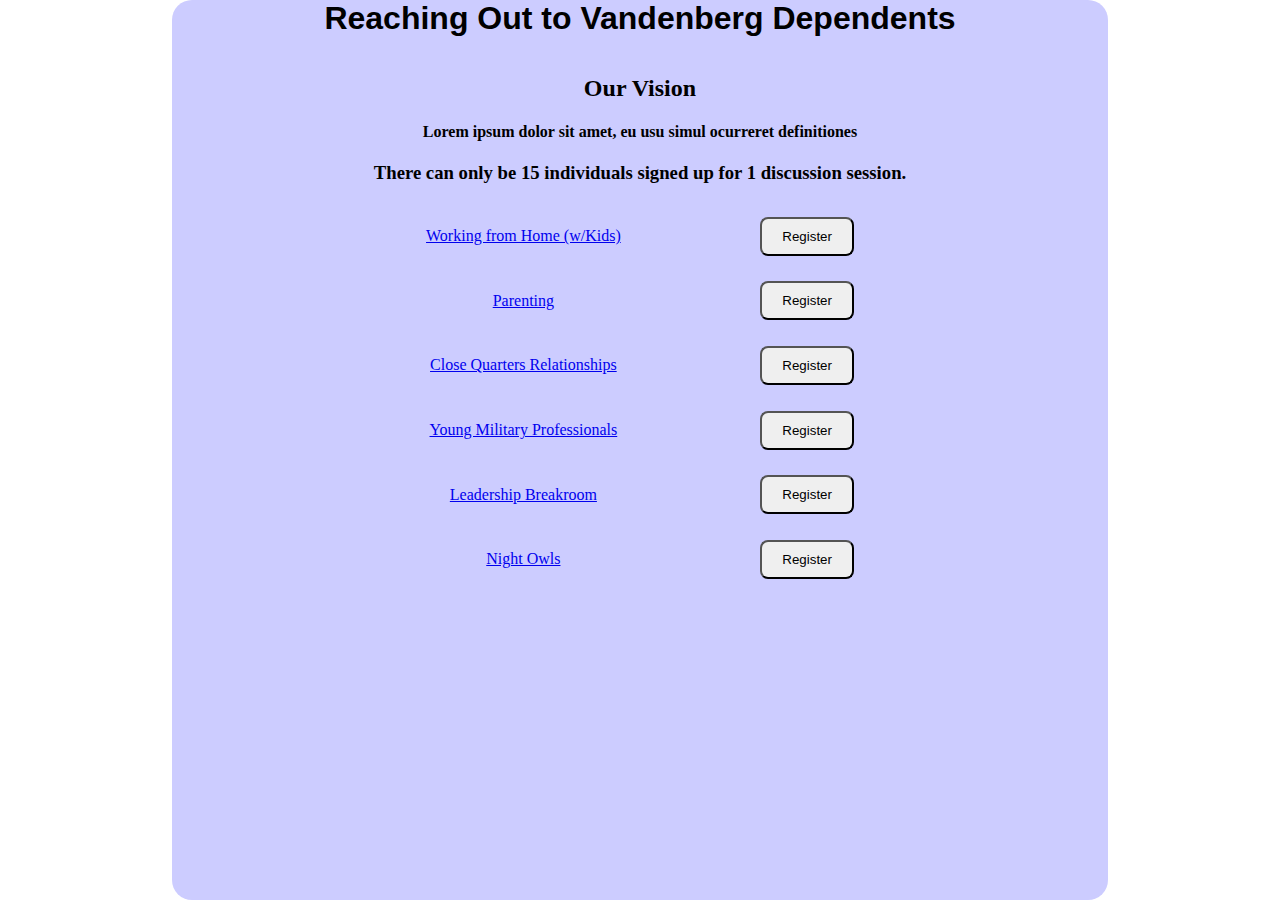
<file: index.html>
<!DOCTYPE html>
<html lang="en" dir="ltr">
  <head>
    <meta charset="utf-8">
    <link rel="stylesheet" href="styles.css">
    <link rel="icon" href="favicon (1).ico">
    <link rel="stylesheet" href="button.js">
    <link rel="stylesheet" href="Registration(1).html">
    <title>Reaching out</title>
  </head>
  <body>
    <div class='content'>
    <h1>Reaching Out to Vandenberg Dependents</h1>
      <br>
      <h2>Our Vision</h2>
      <p><h4>Lorem ipsum dolor sit amet, eu usu simul ocurreret definitiones</h4></p>
      <h3 class= number>There can only be 15 individuals signed up for 1 discussion session.</h3>
    <table>
      <tr>
        <td class=title><a href="WorkingHome.html">Working from Home (w/Kids)</a></td>
        <td><h4 class="Hidden">asdhfakdshfoiaewu</h4></td>
        <td><button class=Class-btn onclick="myFunction()">Register</button></td>
      </tr>
      <tr>
        <td class=title><a href="Parenting.html">Parenting</a></td>
        <td><h4 class="Hidden">asdhfakdshfoiaewu</h4></td>
        <td><button class=Class-btn onclick="myFunction()">Register</button></td>
      </tr>
      <tr>
        <td class=title><a href="CloseQuarters.html">Close Quarters Relationships</a></td>
        <td><h4 class="Hidden">asdhfakdshfoiaewu</h4></td>
        <td><button class=Class-btn onclick="myFunction()">Register</button></td>
      </tr>
      <tr>
        <td class=title><a href="YoungMilitary.html">Young Military Professionals</a></td>
        <td><h4 class="Hidden">asdhfakdshfoiaewu</h4></td>
        <td><button class=Class-btn onclick="myFunction()">Register</button></td>
      </tr>
      <tr>
        <td class=title><a href="Leadership.html">Leadership Breakroom</a></td>
        <td><h4 class="Hidden">asdhfakdshfoiaewu</h4></td>
        <td><button class=Class-btn onclick="myFunction()">Register</button></td>
      </tr>
      <tr>
        <td class=title><a href="NightOwls.html">Night Owls</a></td>
        <td><h4 class="Hidden">asdhfakdshfoiaewu</h4></td>
        <td><button class=Class-btn onclick="location.replace('Registration(1).html?selclass=NightOwls')">Register</button></td>
        <script>
          function myFunction() {
            location.replace("Registration(1).html")
          }
        </script>
      </tr>
    </table>
  </div>
  </body>
</html>
</file>
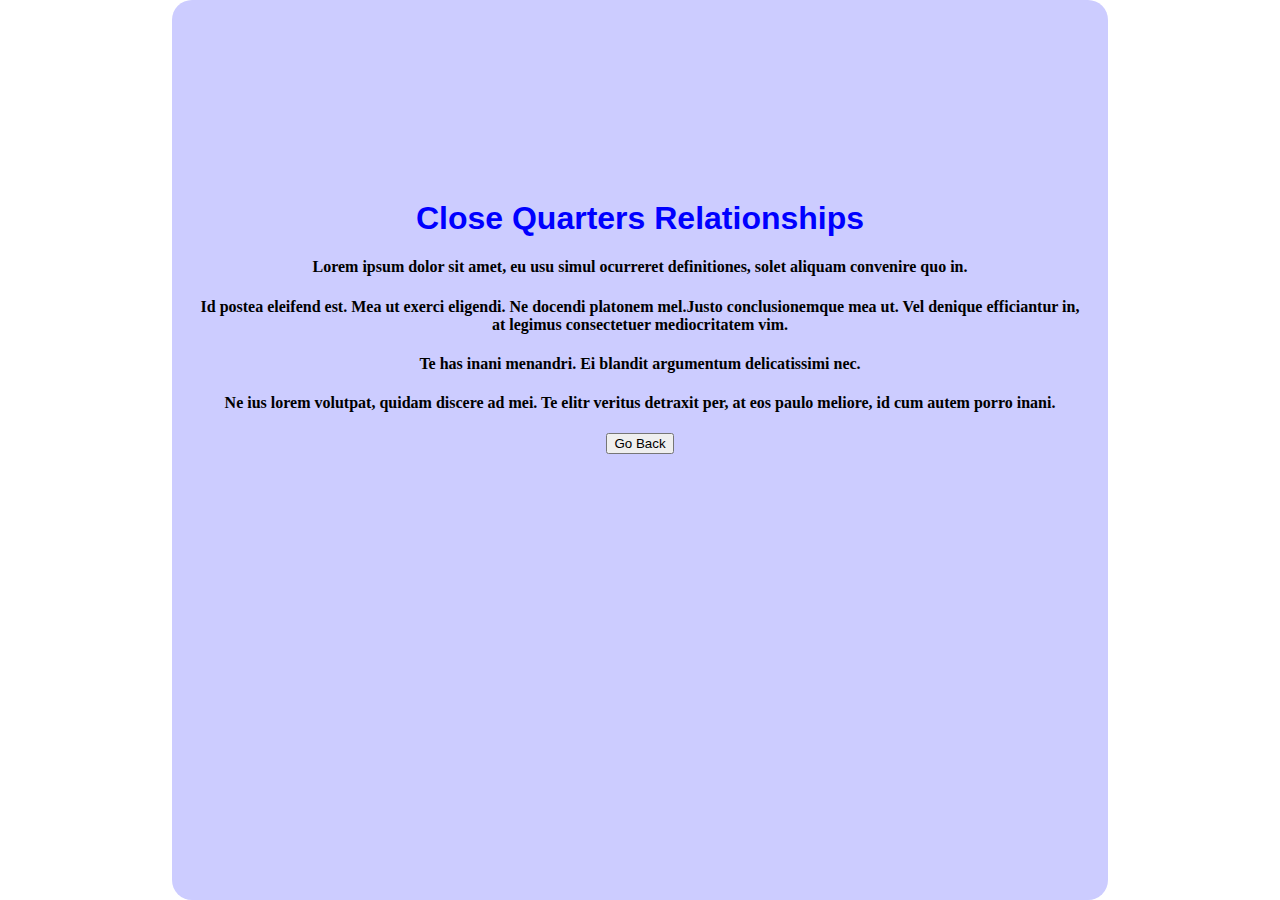
<file: CloseQuarters.html>
<!DOCTYPE html>
<html lang="en" dir="ltr">
  <head>
    <meta charset="utf-8">
    <link rel="stylesheet" href="styles.css">
    <link rel="stylesheet" href="Registration(1).html">
    <title></title>
  </head>
  <body>
    <div class='content'>
    <h1 class="DormTitle">Close Quarters Relationships</h1>
    <p><h4 class="Dorm">Lorem ipsum dolor sit amet, eu usu simul ocurreret definitiones, solet aliquam convenire quo in.
      <h4 class="Dorm"><p>Id postea eleifend est. Mea ut exerci eligendi. Ne docendi platonem mel.Justo conclusionemque mea ut. Vel denique efficiantur in, at legimus consectetuer mediocritatem vim.</h4></p>
      <h4 class="Dorm"><p>Te has inani menandri. Ei blandit argumentum delicatissimi nec.</p></h4>
      <h4 class="Dorm"><p>Ne ius lorem volutpat, quidam discere ad mei. Te elitr veritus detraxit per, at eos paulo meliore, id cum autem porro inani.</p></h4>
      <button class=backButton onclick="backButton()" type="previous" name="button">Go Back</button>
      <script>
        function backButton () {
          location.replace("index.html")
        }
      </script>
  </div>
  </body>
</html>
</file>
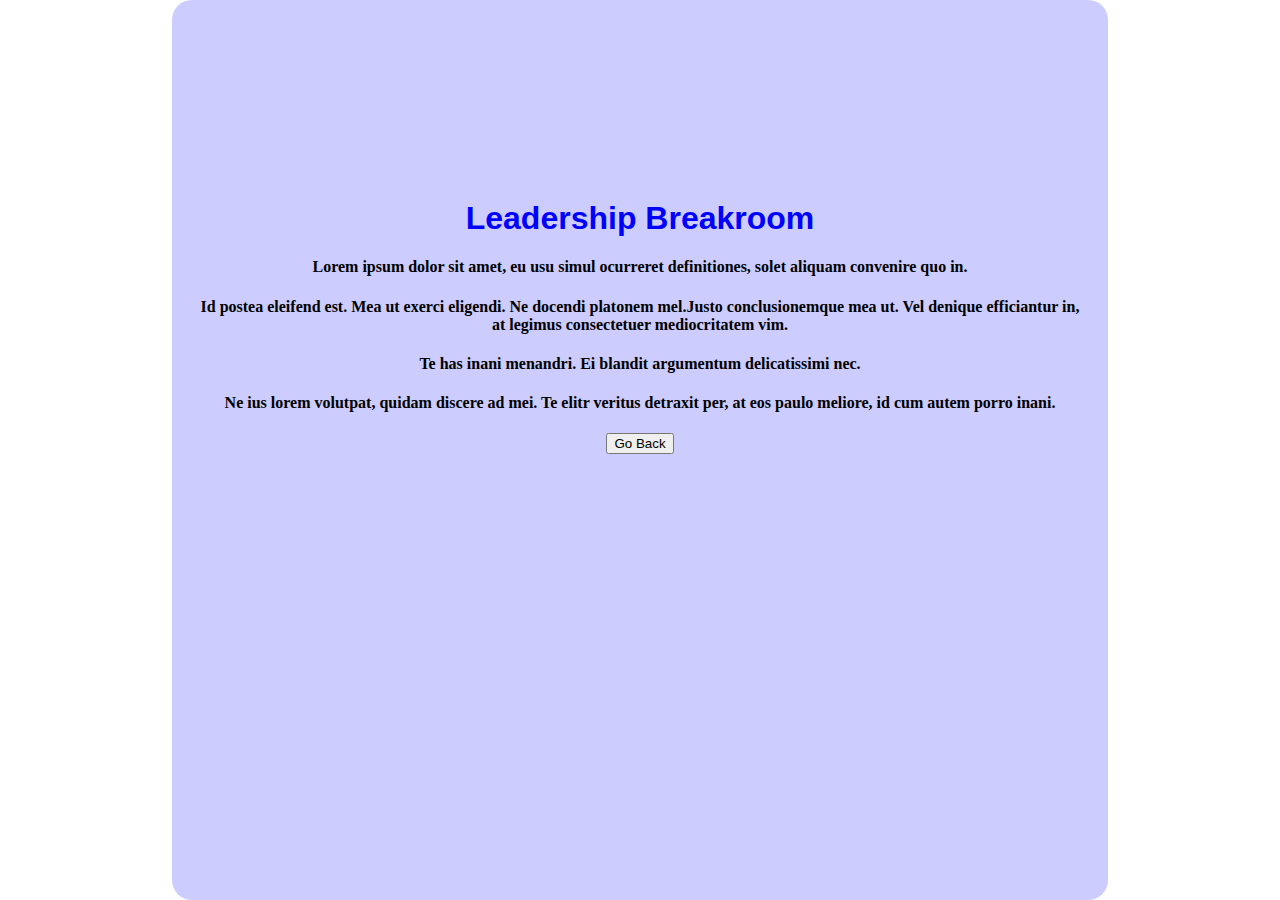
<file: Leadership.html>
<!DOCTYPE html>
<html lang="en" dir="ltr">
  <head>
    <meta charset="utf-8">
    <link rel="stylesheet" href="styles.css">
    <link rel="stylesheet" href="Registration(1).html"/>
    <title></title>
  </head>
  <body>
    <div class='content'>
    <h1 class="DormTitle">Leadership Breakroom</h1>
    <p><h4 class="Dorm">Lorem ipsum dolor sit amet, eu usu simul ocurreret definitiones, solet aliquam convenire quo in.
      <h4 class="Dorm"><p>Id postea eleifend est. Mea ut exerci eligendi. Ne docendi platonem mel.Justo conclusionemque mea ut. Vel denique efficiantur in, at legimus consectetuer mediocritatem vim.</h4></p>
      <h4 class="Dorm"><p>Te has inani menandri. Ei blandit argumentum delicatissimi nec.</p></h4>
      <h4 class="Dorm"><p>Ne ius lorem volutpat, quidam discere ad mei. Te elitr veritus detraxit per, at eos paulo meliore, id cum autem porro inani.</p></h4>

      <button class=backButton onclick="backButton()" type="previous" name="button">Go Back</button>
      <script>
        function backButton () {
          location.replace("index.html")
        }
      </script>
</div>
  </body>
</html>
</file>
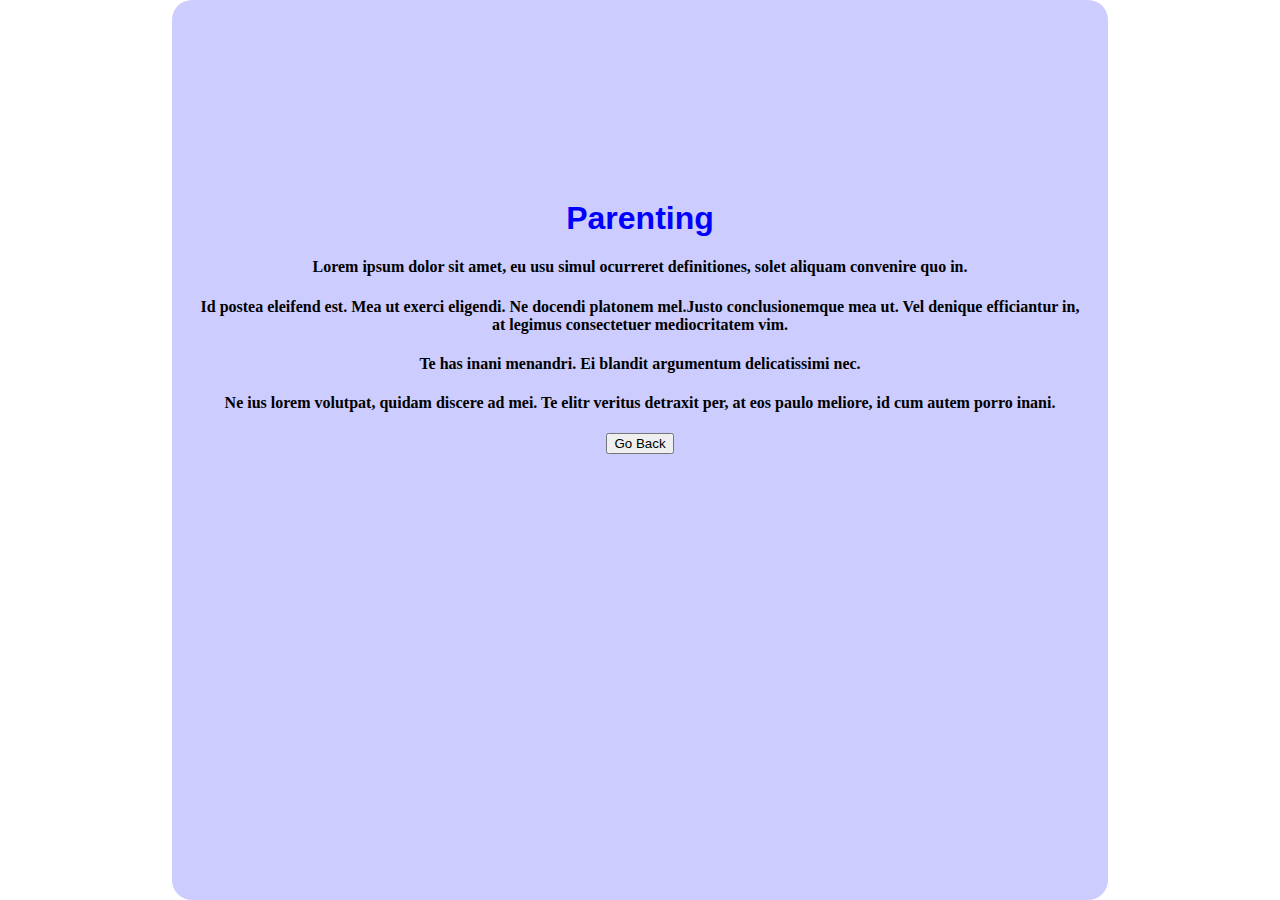
<file: Parenting.html>
<!DOCTYPE html>
<html lang="en" dir="ltr">
  <head>
    <meta charset="utf-8">
    <link rel="stylesheet" href="styles.css">
    <link rel="stylesheet" href="Registration(1).html"/>

    <title></title>
  </head>
  <body>
  <div class='content'>

    <h1 class="DormTitle">Parenting</h1>
    <p><h4 class="Dorm">Lorem ipsum dolor sit amet, eu usu simul ocurreret definitiones, solet aliquam convenire quo in.
      <h4 class="Dorm"><p>Id postea eleifend est. Mea ut exerci eligendi. Ne docendi platonem mel.Justo conclusionemque mea ut. Vel denique efficiantur in, at legimus consectetuer mediocritatem vim.</h4></p>
      <h4 class="Dorm"><p>Te has inani menandri. Ei blandit argumentum delicatissimi nec.</p></h4>
      <h4 class="Dorm"><p>Ne ius lorem volutpat, quidam discere ad mei. Te elitr veritus detraxit per, at eos paulo meliore, id cum autem porro inani.</p></h4>

      <button class=backButton onclick="backButton()" type="previous" name="button">Go Back</button>
      <script>
        function backButton () {
          location.replace("index.html")
        }
      </script>
</div>
  </body>
</html>
</file>
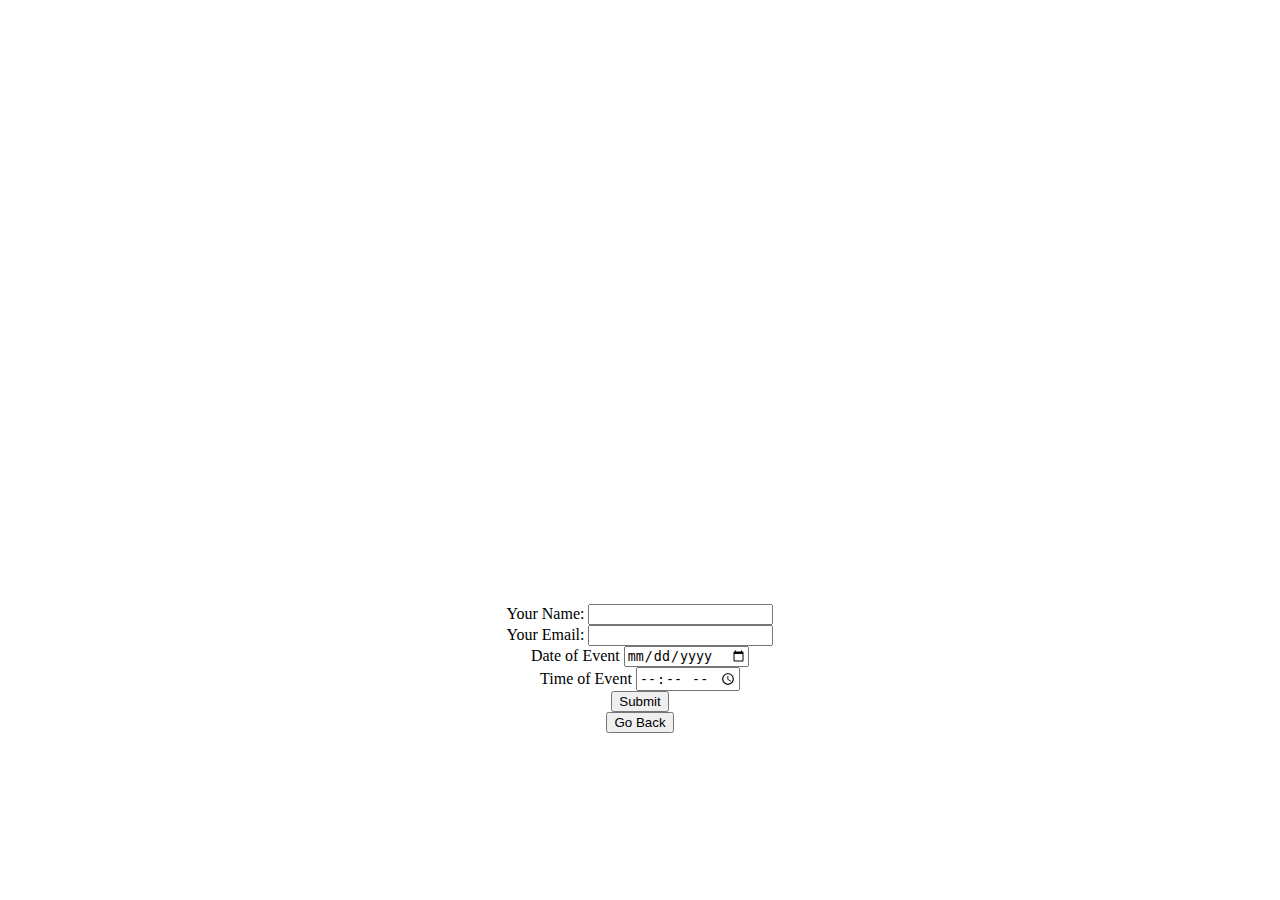
<file: Registration(1).html>
<!DOCTYPE html>
<html lang="en" dir="ltr">
  <head>
    <meta charset="utf-8">
    <link rel="stylesheet" href="styles.css">
    <link rel="stylesheet" href="index.html">
    <title></title>
  </head>
  <body>
<iframe src="https://calendar.google.com/calendar/embed?src=vandenbergreachingout%40gmail.com&ctz=America%2FLos_Angeles" style="border: 0" width="800" height="600" frameborder="0" scrolling="no"></iframe>
    <form action="mailto:VandenbergReachingOut@gmail.com?subject=Auto Registratio" method="post" enctype="text/plain"
      <label Class=Info>Your Name:</label>
      <input type="text" name="yourName" value=""><br>
      <label class=Info>Your Email:</label>
      <input type="email" name="yourEmail" value=""><br>
      <label class=Info>Date of Event</label>
      <input type="date" name="theDate" value=""><br>
      <label class=Info>Time of Event</label>
      <input type="time" name="theTime" value="">
      <br>
        <input type="submit" />
  </form>
    <button class=backButton onclick="backButton()" type="previous" name="button">Go Back</button>
    <script>
      function backButton () {
        location.replace("index.html")
      }
    </script>


  </body>
</html>
</file>
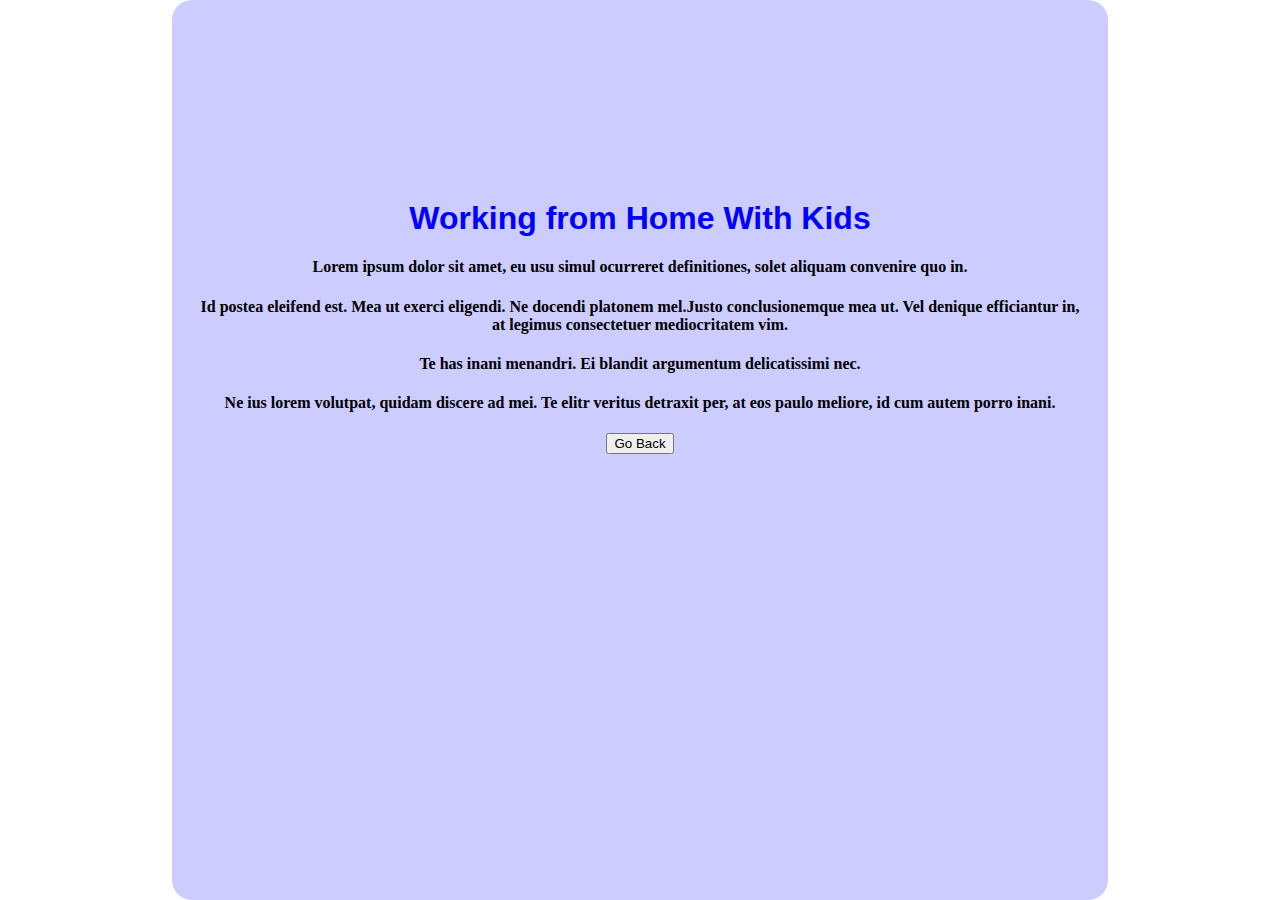
<file: WorkingHome.html>
<!DOCTYPE html>
<html lang="en" dir="ltr">
  <head>
    <meta charset="utf-8">
    <link rel="stylesheet" href="styles.css">
    <link rel="stylesheet" href="Registration(1).html"/>

    <title></title>
  </head>
  <body>
    <div class='content'>
    <h1 class="DormTitle">Working from Home With Kids</h1>
    <p><h4 class="Dorm">Lorem ipsum dolor sit amet, eu usu simul ocurreret definitiones, solet aliquam convenire quo in.
      <h4 class="Dorm"><p>Id postea eleifend est. Mea ut exerci eligendi. Ne docendi platonem mel.Justo conclusionemque mea ut. Vel denique efficiantur in, at legimus consectetuer mediocritatem vim.</h4></p>
      <h4 class="Dorm"><p>Te has inani menandri. Ei blandit argumentum delicatissimi nec.</p></h4>
      <h4 class="Dorm"><p>Ne ius lorem volutpat, quidam discere ad mei. Te elitr veritus detraxit per, at eos paulo meliore, id cum autem porro inani.</h4></p>

      <button class=backButton onclick="backButton()" type="previous" name="button">Go Back</button>
      <script>
        function backButton () {
          location.replace("index.html")
        }
      </script>
</div>
  </body>
</html>
</file>
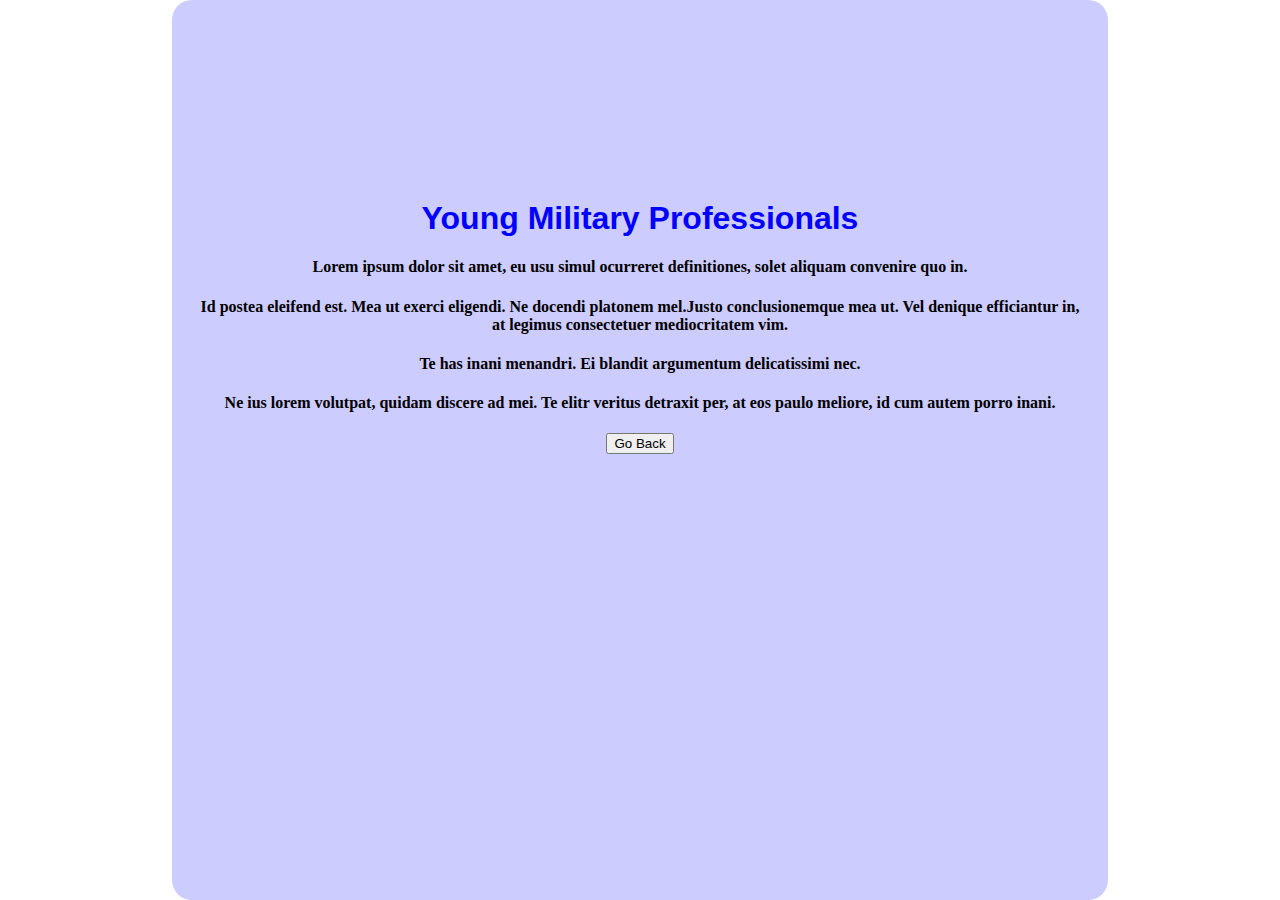
<file: YoungMilitary.html>
<!DOCTYPE html>
<html lang="en" dir="ltr">
  <head>
    <meta charset="utf-8">
    <link rel="stylesheet" href="styles.css">
    <link rel="stylesheet" href="Registration(1).html"/>

    <title></title>
  </head>
  <body>
    <div class='content'>
    <h1 class="DormTitle">Young Military Professionals</h1>
    <p><h4 class="Dorm">Lorem ipsum dolor sit amet, eu usu simul ocurreret definitiones, solet aliquam convenire quo in.
      <h4 class="Dorm"><p>Id postea eleifend est. Mea ut exerci eligendi. Ne docendi platonem mel.Justo conclusionemque mea ut. Vel denique efficiantur in, at legimus consectetuer mediocritatem vim.</h4></p>
      <h4 class="Dorm"><p>Te has inani menandri. Ei blandit argumentum delicatissimi nec.</p></h4>
      <h4 class="Dorm"><p>Ne ius lorem volutpat, quidam discere ad mei. Te elitr veritus detraxit per, at eos paulo meliore, id cum autem porro inani.</p></h4>

      <button onclick="backButton()" type="previous" name="button">Go Back</button>
      <script>
        function backButton () {
          location.replace("index.html")
        }
      </script>
</div>
  </body>
</html>
</file>
<file: styles.css>
h1 {
  text-align: center;
  font-family: sans-serif;
  margin-block-start: 0;
  margin-block-end: 0;
}

h2 {
  text-align: center;
}

h3 {
  text-align: left;
}

html {
  height: 100%;
  padding: 0;
  margin: 0;
  margin-block-start: 0;
  margin-block-end: 0;
}

body {
  background-image:url(https://images.pexels.com/photos/1353938/pexels-photo-1353938.jpeg?cs=srgb&dl=pexels-min-an-1353938.jpg&fm=jpg);
  text-align: center;
  height: 100%;
  margin: 0;
}

table {
  margin-left: auto;
  margin-right: auto;
}

.title {
  color: white;
}


.Class-btn {
  padding: 10px 20px 10px 20px;
  border-radius: 8px;
}

.Description-btn {
  padding: 5px;
}

.Hidden {
  visibility: hidden;
}


.Dorm {
    text-align: center;
  }

  .DormTitle {
    color: blue;
    padding-top: 200px;
  }

  .number {
    text-align: center;
  }

  .content {
    width:70%;
    margin-left: auto;
    margin-right: auto;
    background-color: #CCCCFF;
    border-radius: 20px;
    height: 100%;
    padding-left: 20px;
    padding-right: 20px;
  }
</file>
